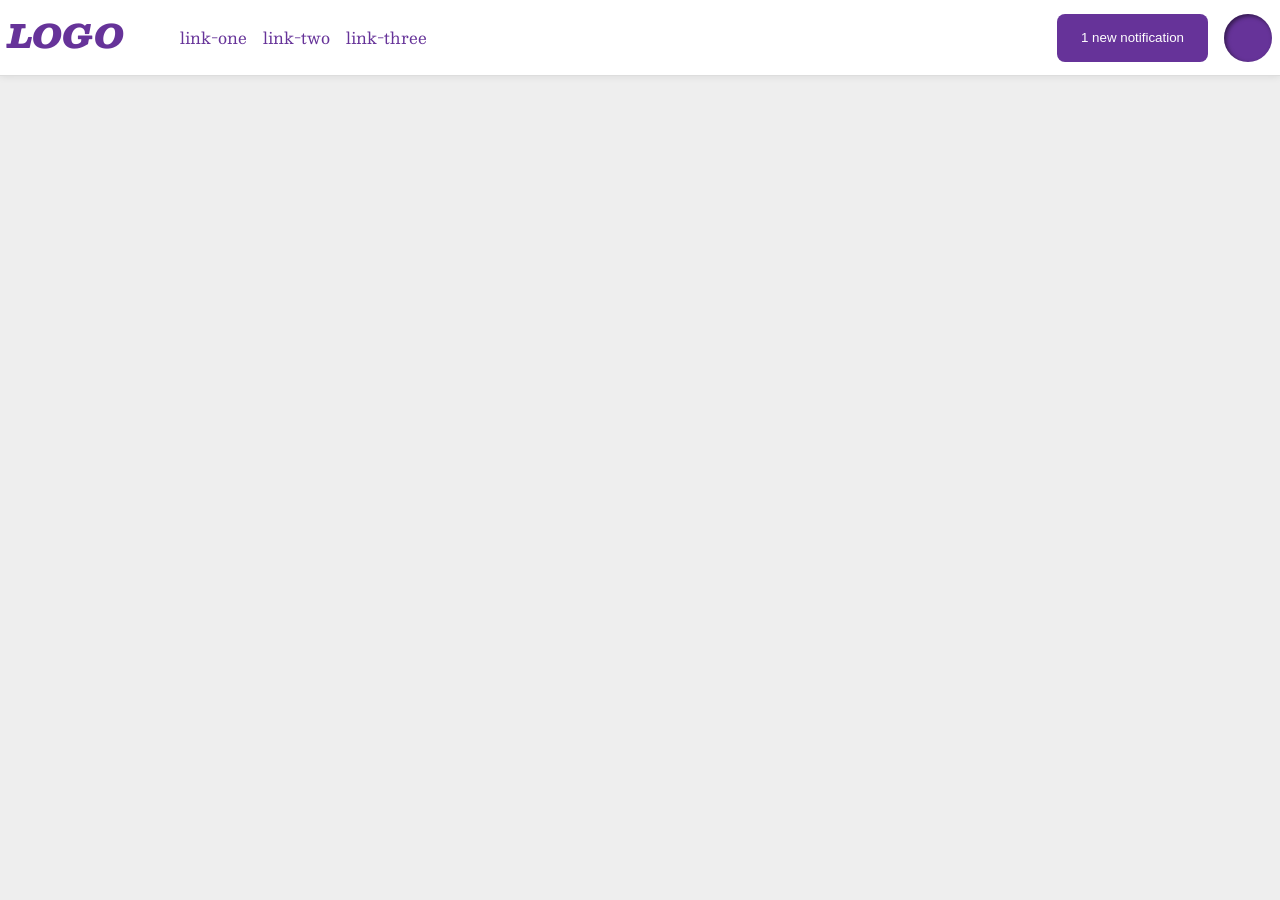
<file: foundations/flex/03-flex-header-2/index.html>
<!DOCTYPE html>
<html lang="en">
  <head>
    <meta charset="UTF-8">
    <meta http-equiv="X-UA-Compatible" content="IE=edge">
    <meta name="viewport" content="width=device-width, initial-scale=1.0">
    <title>Flex Header 2</title>
    <link rel="stylesheet" href="style.css">
  </head>
  <body>
    <div class="header">
      <div class ="left-side">
        <div class="logo">
        LOGO
        </div>
        <ul class="links">
          <li><a href="https://google.com">link-one</a></li>
          <li><a href="https://google.com">link-two</a></li>
          <li><a href="https://google.com">link-three</a></li>
        </ul>
      </div>    
      <div class="right-side">
        <button class="notifications">
          1 new notification
        </button>
        <div class="profile-image"></div>
      </div>  
    </div>
  </body>
</html>
</file>
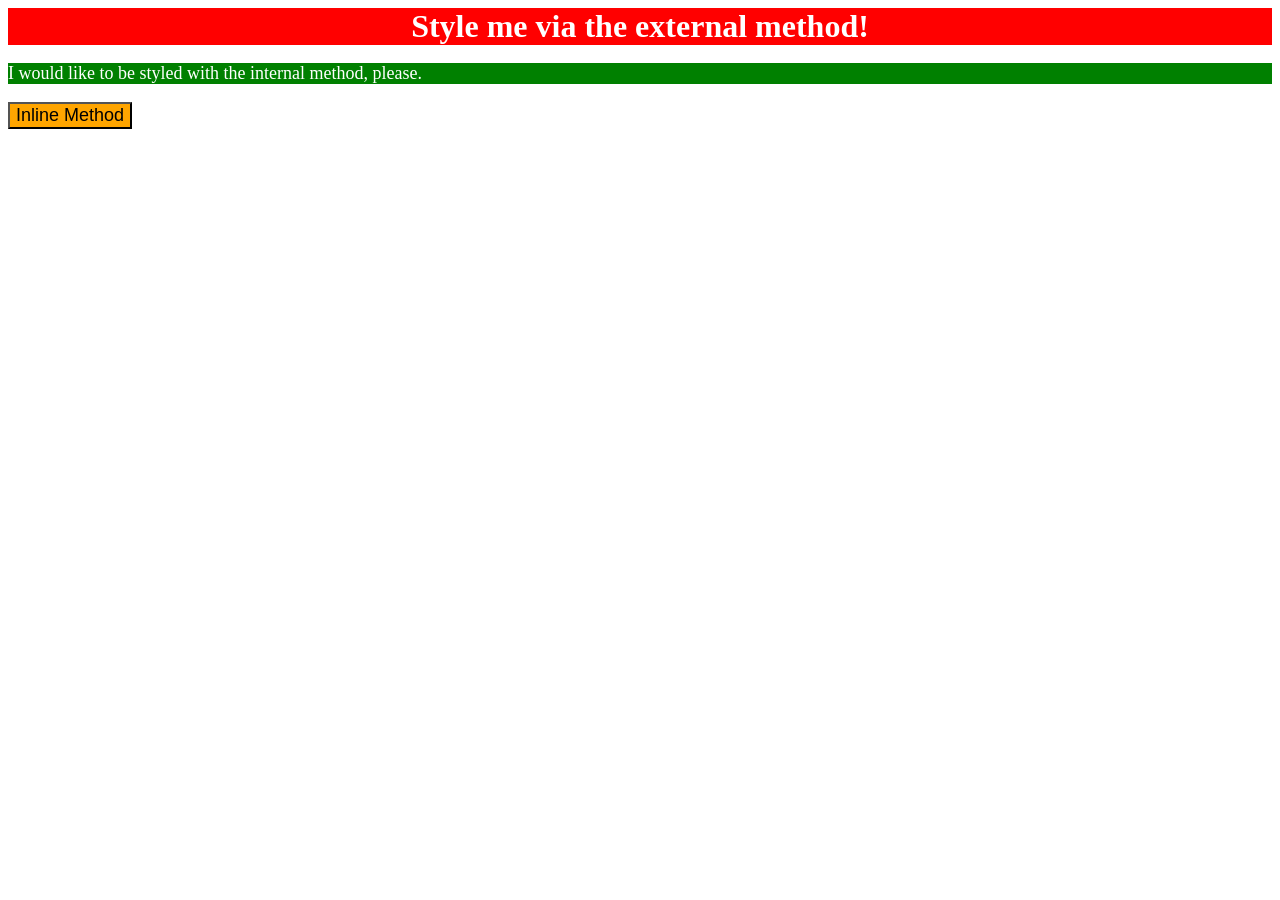
<file: foundations/intro-to-css/01-css-methods/index.html>
<!DOCTYPE html>
<html lang="en">
  <head>
    <meta charset="UTF-8">
    <meta http-equiv="X-UA-Compatible" content="IE=edge">
    <meta name="viewport" content="width=device-width, initial-scale=1.0">
      <link rel="stylesheet" href="style.css">
      <title>Methods for Adding CSS</title>
      <style>
     p {

        color: white;
        background-color: green;
        font-size: 18px;
      }
  
    </style>
  </head>



  <body>
    <div>Style me via the external method!</div>
    <p>I would like to be styled with the internal method, please.</p>
    <button style = "background-color: orange; font-size: 18px;">Inline Method</button>
  </body>
</html>
</file>
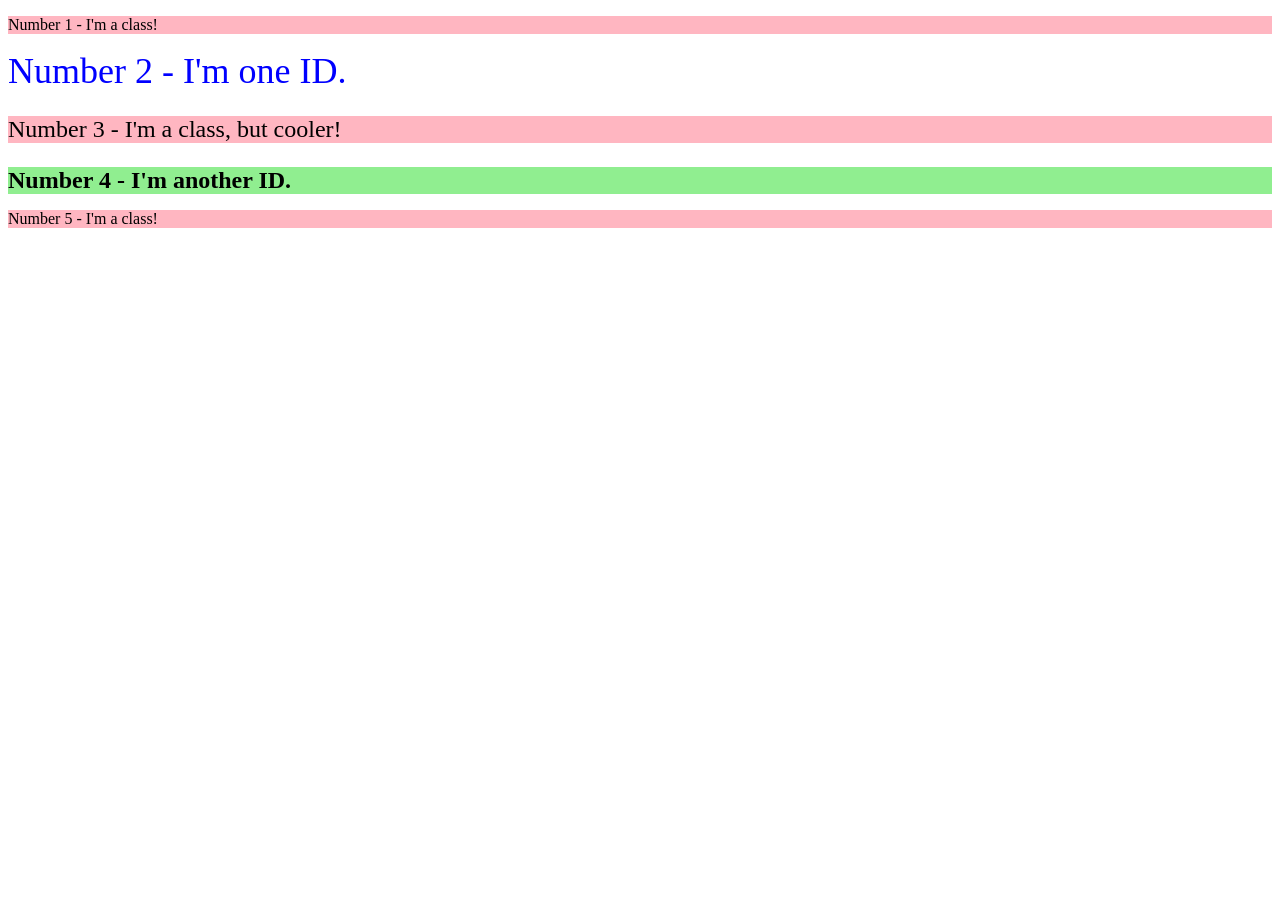
<file: foundations/intro-to-css/02-class-id-selectors/index.html>
<!DOCTYPE html>
<html lang="en">
  <head>
    <meta charset="UTF-8">
    <meta http-equiv="X-UA-Compatible" content="IE=edge">
    <meta name="viewport" content="width=device-width, initial-scale=1.0">
    <title>Class and ID Selectors</title>
    <link rel="stylesheet" href="style.css">
  </head>
  <body>
    <p class="numone">Number 1 - I'm a class!</p>
    <div class="numtwo">Number 2 - I'm one ID.</div>
    <p class="numthree">Number 3 - I'm a class, but cooler!</p>
    <div class="numfour">Number 4 - I'm another ID.</div>
    <p class="numfive">Number 5 - I'm a class!</p>
  </body>
</html>
</file>
<file: foundations/flex/03-flex-header-2/style.css>
/* this is some magical font-importing.  
you'll learn about it later. */
@import url('https://fonts.googleapis.com/css2?family=Besley:ital,wght@0,400;1,900&display=swap');

body {
  margin: 0;
  background: #eee;
  font-family: Besley, serif;
}

.header {
  background: white;
  border-bottom: 1px solid #ddd;
  box-shadow: 0 0 8px #0000001a;
  display: flex;
  justify-content: space-between;
  align-items: center;
  padding: 8px;
}

.left-side{
  display:flex;
 gap: 16px;

}

.right-side{
display:flex;
  gap:16px

}

.profile-image {
  background: rebeccapurple;
  box-shadow: inset 2px 2px 4px #00000080;
  border-radius: 50%;
  width: 48px;
  height: 48px;
}

.logo {
  color: rebeccapurple;
  font-size: 32px;
  font-weight: 900;
  font-style: italic;
}

button {
  border: none;
  border-radius: 8px;
  background: rebeccapurple;
  color: white;
  padding: 8px 24px;
}

a {
  /* this removes the line under our links */
  text-decoration: none;
  color: rebeccapurple;
}

ul {
  list-style-type: none;
  display: flex;
  gap: 16px;
}
</file>
<file: foundations/intro-to-css/01-css-methods/style.css>
div {
    background-color: red;
    color:white;
    font-size: 32px;
    text-align: center;
    font-weight: bold;
}
</file>
<file: foundations/intro-to-css/02-class-id-selectors/style.css>
p {
        background-color:#ffb6c1;
        font-family: Verdana, DejaVu Sans, sans-serif,
}

.numtwo {
            color: rgb(0, 0, 255);
            font-size: 36px;
}

.numthree{
            font-size: 24px;
}

.numfour{
            background-color: #90ee90;
            font-size: 24px;
            font-weight: bold;
}
</file>
